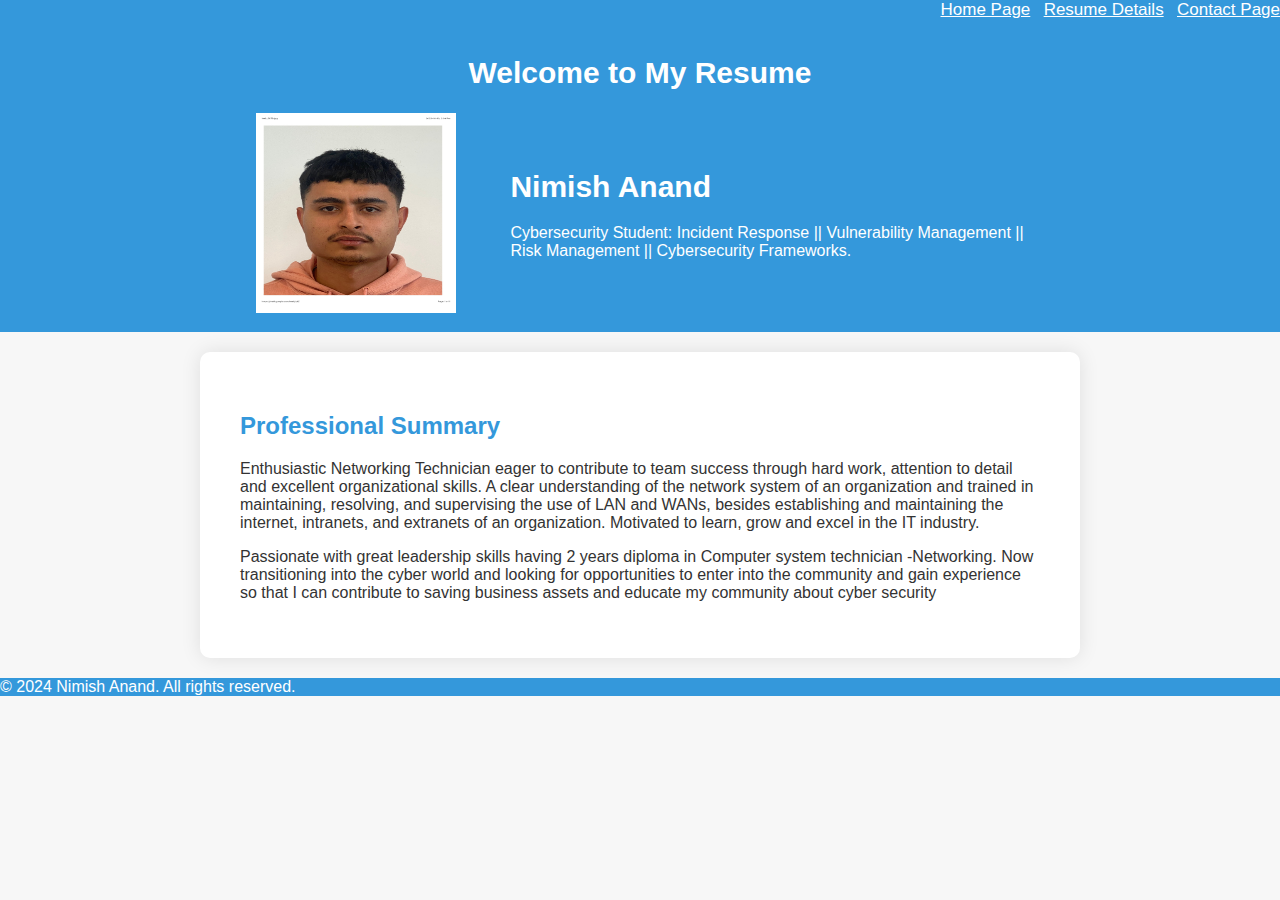
<file: index.html>
<!DOCTYPE html>
<html lang="en">
<head>
    <meta charset="UTF-8">
    <meta name="viewport" content="width=device-width, initial-scale=1.0">
    <title>Home Page</title>
    <link rel="stylesheet" href="Assignment1.css">
</head>
<body>
      <nav>
            
                <a href="index.html">Home Page</a> &nbsp;
                <a href="ResumeDetails.html">Resume Details</a> &nbsp;
                <a href="ContactPage.html">Contact Page</a>
            
        </nav>
    
    
    <header>
    
        <h1>Welcome to My Resume</h1>
      
    
    <center>
    
    <table>
    <tr>
        <td><img src="Images/Badge_pages-to-jpg-0001.jpg" alt="Photo" height="200px" width="200px"></td>
        <td>
            <h1>Nimish Anand</h1>
            <p>Cybersecurity Student: Incident Response || Vulnerability Management ||<br> Risk Management || Cybersecurity Frameworks.</p>
        </td>
    </tr>
    </table> 
        
    </center>    
        
     </header>
    
    <section>
        <h2>Professional Summary</h2>
        <p>Enthusiastic Networking Technician eager to contribute to team success through hard work, attention to detail and excellent organizational skills. A clear understanding of the network system of an organization and trained in maintaining, resolving, and supervising the use of LAN and WANs, besides establishing and maintaining the internet, intranets, and extranets of an organization. Motivated to learn, grow and excel in the IT industry.</p>
        <p>Passionate with great leadership skills having 2 years diploma in Computer system technician -Networking.
Now transitioning into the cyber world and looking for opportunities to enter into the community and gain experience so that I can contribute to saving business assets and educate my community about cyber security</p>
    </section>
</body>

    
<footer>
    <p>&copy; 2024 Nimish Anand. All rights reserved.</p>
</footer>
    
</html>
</file>
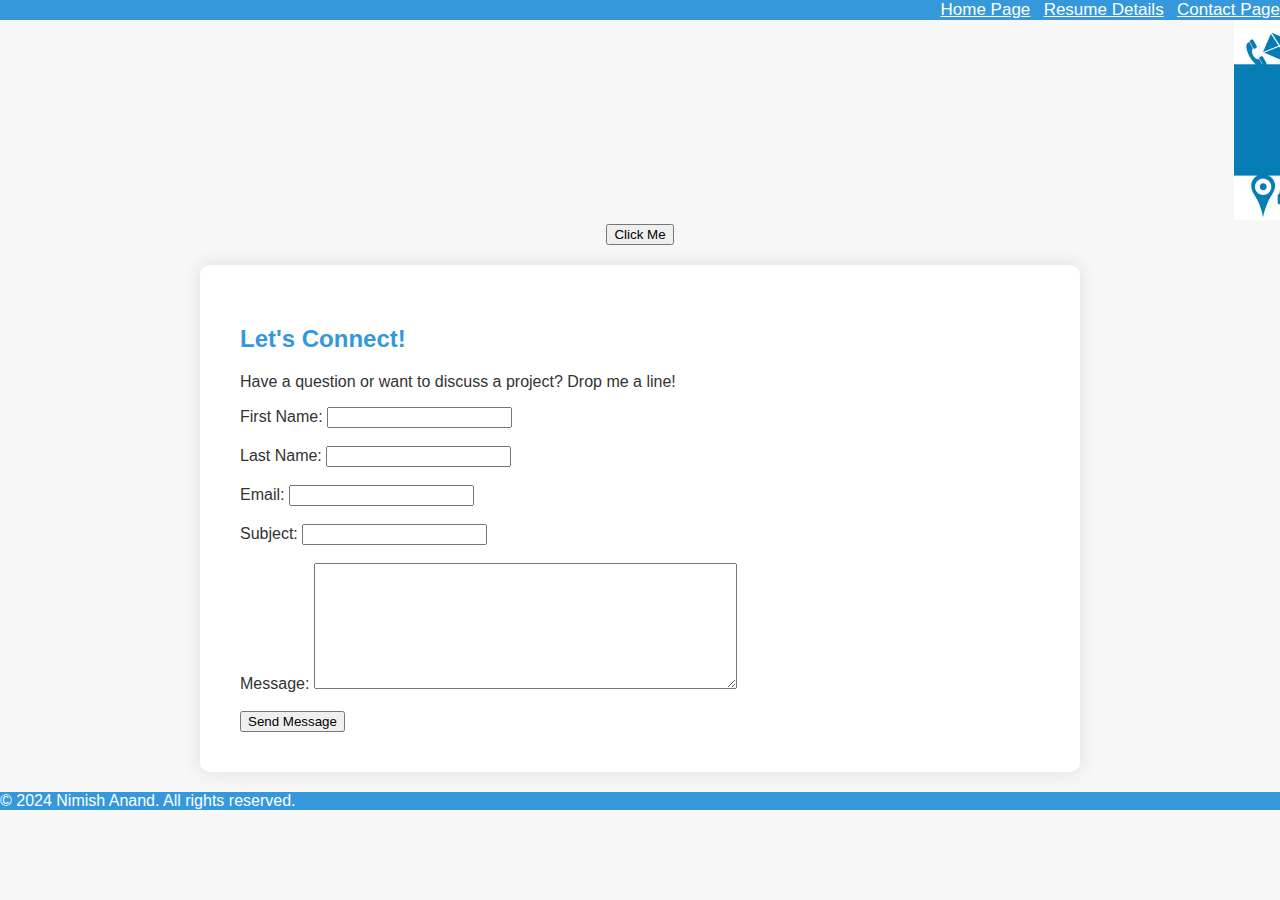
<file: ContactPage.html>
<!DOCTYPE html>
<html lang="en">
<head>
    <meta charset="UTF-8">
    <meta name="viewport" content="width=device-width, initial-scale=1.0">
    <title>Contact Page</title>
    <link rel="stylesheet" href="Assignment1.css">
    
    </head>
    
    <body>
        <script type = "text/javascript">
        
            //window.close();
            alert("Hello");
            prompt("What is your name: ")
        
        
        </script>
    
    
    <script>
        
        function validateForm() {
            var name = document.getElementById("name").value;
            var email = document.getElementById("email").value;
            var subject = document.getElementById("subject").value;
            var message = document.getElementById("message").value;
            var error = document.getElementById("error");

            // Check if any field is empty
            if (name == "" || email == "" || subject == "" || message == "") {
                error.textContent = "All fields are required";
                return false;
            }
            
            // Check if name contains only alphabets
        var nameRegex = /^[A-Za-z]+$/;
        if (!nameRegex.test(name)) {
            error.textContent = "Name should contain only alphabets";
            return false;
        }

            // Check if email format is valid
            var emailRegex = /^[^\s@]+@[^\s@]+\.[^\s@]+$/;
            if (!emailRegex.test(email)) {
                error.textContent = "Invalid email address";
                return false;
            }

            // If all validations pass, return true
            return true;
        }
    </script>
    

    
    <nav>
            
                <a href="index.html">Home Page</a> &nbsp;
                <a href="ResumeDetails.html">Resume Details</a> &nbsp;
                <a href="ContactPage.html">Contact Page</a>
            
        </nav>
    
    <marquee><img src="Images/Contact%20me%20image.jpeg" height="200px"></marquee>
    
    <div id = "headerbox">
    <button type ="button" onclick="document.getElementById('demo').innerHTML = Date()"> Click Me
            
            </button>
    <p id = "demo"></p>
        
    </div>
    
    <section>
    <h2>Let's Connect!</h2>
    <p>Have a question or want to discuss a project? Drop me a line!</p>

    <form method="post" action="mailto:nimishanand74@gmail.com" enctype="text/plain">
        <label for="firstName">First Name:</label>
        <input type="text" id="firstName" name="firstName" required><br><br>

        <label for="lastName">Last Name:</label>
        <input type="text" id="lastName" name="lastName" required><br><br>

        <label for="email">Email:</label>
        <input type="email" id="email" name="email" required><br><br>

        <label for="subject">Subject:</label>
        <input type="text" id="subject" name="subject" required><br><br>

        <label for="message">Message:</label>
        <textarea id="message" name="message" rows="8" cols="50" required></textarea><br><br>

        <button type="submit">Send Message</button>
    </form>
</section>

</body>
    
    <footer>
    <p>&copy; 2024 Nimish Anand. All rights reserved.</p>
</footer>
</html>
</file>
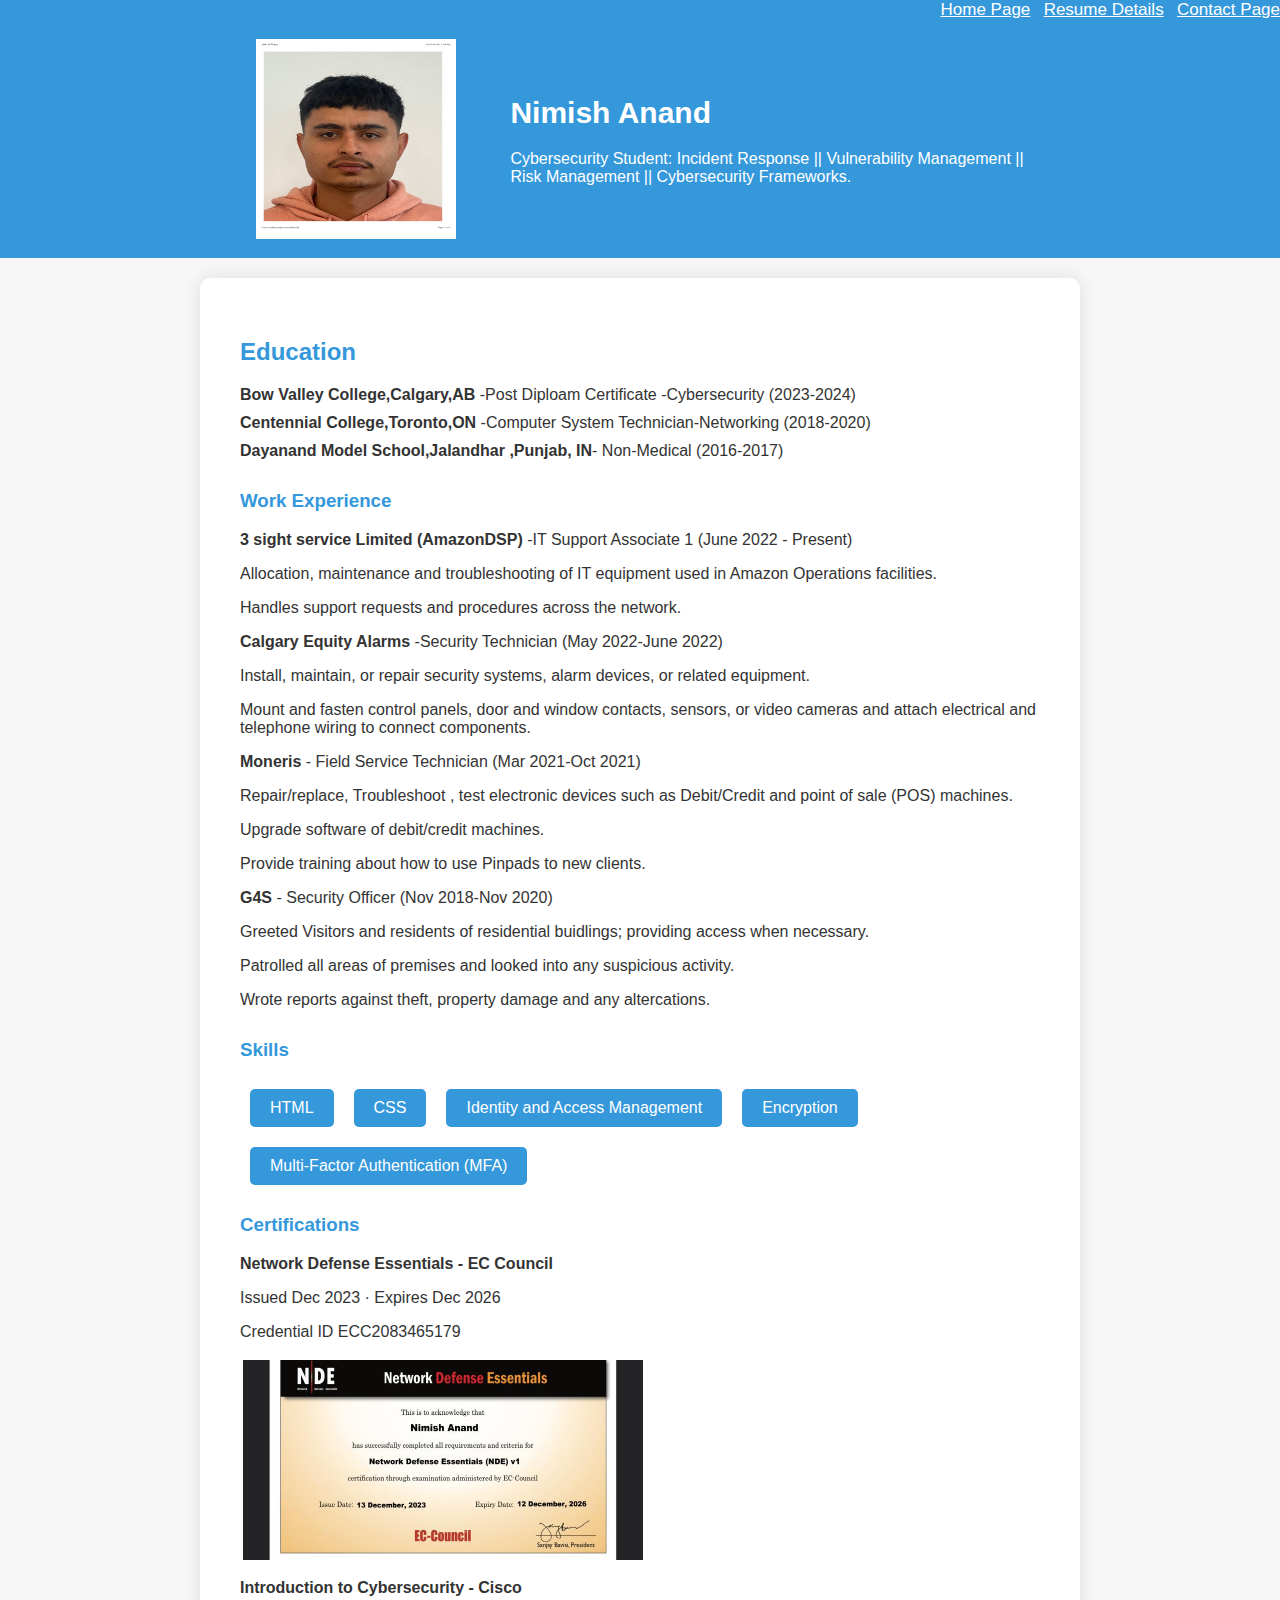
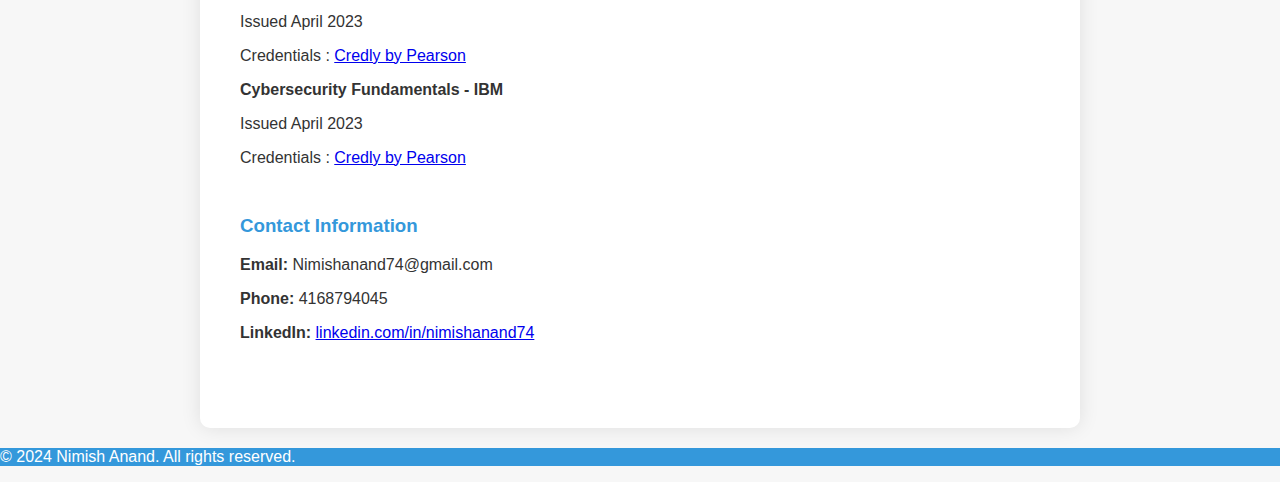
<file: ResumeDetails.html>
<!DOCTYPE html>
<html lang="en">
<head>
    <meta charset="UTF-8">
    <meta name="viewport" content="width=device-width, initial-scale=1.0">
    
    <link rel="stylesheet" href="Assignment1.css" media="screen">
    
    <title>Resume Details</title>
    
</head>
    
    <body>
        <nav>
            
                <a href="index.html">Home Page</a> &nbsp;
                <a href="ResumeDetails.html">Resume Details</a> &nbsp;
                <a href="ContactPage.html">Contact Page</a>
            
        </nav>
        
        
    <header>
        
        
    <center>
    
    <table>
    <tr>
        <td><img src="Images/Badge_pages-to-jpg-0001.jpg" alt="Profile Photo" height="200px" width="200px"></td>
        <td>
            <h1>Nimish Anand</h1>
            <p>Cybersecurity Student: Incident Response || Vulnerability Management ||<br> Risk Management || Cybersecurity Frameworks.</p>
        </td>
    </tr>
    </table> 
        
    </center>    
        
     </header>
        
        <section>
        
         <div class="education">
            <h2>Education</h2>
            <ul>
                <li><b>Bow Valley College,Calgary,AB</b> -Post Diploam Certificate -Cybersecurity (2023-2024) </li>
                <li><b>Centennial College,Toronto,ON</b> -Computer System Technician-Networking (2018-2020) </li>
                <li><b>Dayanand Model School,Jalandhar ,Punjab, IN</b>- Non-Medical (2016-2017) </li>
            </ul>
        </div>
        
        

        <div class="experience">
            <h3>Work Experience</h3>
            <ul>
                <li><b>3 sight service Limited (AmazonDSP)</b> -IT Support Associate 1 (June 2022 - Present)
                <p>Allocation, maintenance and troubleshooting of IT equipment used in Amazon Operations facilities.
                </p>
                <p>Handles support requests and procedures across the network.</p></li>
                
                
                <li><b>Calgary Equity Alarms </b> -Security Technician (May 2022-June 2022)
                <p>Install, maintain, or repair security systems, alarm devices, or related equipment.</p> 
                <p>Mount and fasten control panels, door and window contacts, sensors, or video cameras and attach
                electrical and telephone wiring to connect components.</p> 
                    
                    
                <li><b>Moneris</b> - Field Service Technician (Mar 2021-Oct 2021) 
                <p>Repair/replace, Troubleshoot , test electronic devices such as Debit/Credit and point of sale (POS) machines.</p>  
                <p>Upgrade software of debit/credit machines.</p>
                <p>Provide training about how to use Pinpads to new clients.</p>
                    
                <li><b>G4S</b> - Security Officer (Nov 2018-Nov 2020)  
                <p>Greeted Visitors and residents of residential buidlings; providing access when necessary. </p> 
                <p>Patrolled all areas of premises and looked into any suspicious activity.</p> 
                <p>Wrote reports against theft, property damage and any altercations.</p>    
                    
                    
            </ul>
            
        </div>
        
        

        <div class="skills">
            <h3>Skills</h3>
            <ol>
                <li>HTML</li>
                <li>CSS</li>
                <li>Identity and Access Management</li>
                <li>Encryption</li>
                <li>Multi-Factor Authentication (MFA)</li>
            </ol>
            
            <h3>Certifications</h3>
            <p><b>Network Defense Essentials - EC Council</b></p>
            <p>Issued Dec 2023 · Expires Dec 2026</p>
            <p>Credential ID ECC2083465179</p>
            
          <table>
          <tr> 
              
              <td> <img src="Images/Certificate.jpeg" alt="NDE certificate" height="200px" width="400px"></td>
              
          </tr> 
              
        </table> 
            
            <p><b>Introduction to Cybersecurity - Cisco</b></p>
            <p>Issued April 2023</p>
            <p>Credentials : <a href="https://www.credly.com/badges/52dcb5eb-a1a0-4d57-bbe5-a127451e37b0" target="_blank">Credly by Pearson</a></p>
            
             <p><b>Cybersecurity Fundamentals - IBM</b></p>
            <p>Issued April 2023</p>
            <p>Credentials : <a href="https://www.credly.com/badges/e6121105-8784-4996-ab6f-581421bc3f9f" target="_blank">Credly by Pearson</a></p>
            
            
            
            
        </div>
        
        
        <div class="contact-info">
            <div>
                <h3>Contact Information</h3>
                <p><b>Email:</b> Nimishanand74@gmail.com</p>
                <p><b>Phone:</b> 4168794045</p>
                <p><b>LinkedIn:</b> <a href="https://www.linkedin.com/in/nimishanand74/" target="_blank">linkedin.com/in/nimishanand74</a></p>
                
                
                
            </div>
            
        </div>
        
    </section>

</body>
    
    <footer>
    <p>&copy; 2024 Nimish Anand. All rights reserved.</p>
</footer>
    
</html>
</file>
<file: Assignment1.css>
body {
            font-family: 'Arial', sans-serif;
            background-color: #f7f7f7;
            color: #333;
            margin: 0;
            padding: 0;
        }
nav {
    background-color: #3498db;
             color: #fff;
            text-align: right;
    
}


nav a {
        color: #fff; /* Change the color to your desired color */
        font-size: 17px; /* Change the font size to your desired size */
        
    }

    /* Style for the hover effect */
    nav a:hover {
        color: black; /* Change the color to your desired hover color */
    }
        header {
            background-color: #3498db;
            color: #fff;
            text-align: center;
            padding: 1em 0;
        }
        
         header h1{
            font-size: 30px; /* Adjust the font size as needed */
        }

     img {
            float: left; /* Float the image to the left */
            margin-right: 50px; /* Add some space between image and text */
         
        }

    #headerbox
{
    text-align: center;
    
    font-family: "American Typewriter";
    font-size: 20;
}

        section {
            max-width: 800px;
            margin: 20px auto;
            background-color: #fff;
            box-shadow: 0 0 20px rgba(0, 0, 0, 0.1);
            padding: 40px;
            border-radius: 10px;
        }

         h2, h3 {
            color: #3498db;
        }

        .contact-info {
            display: flex;
            justify-content: space-between;
            align-items: center;
            margin-bottom: 30px;
        }

        .contact-info div {
            flex: 1;
            margin-right: 20px;
        }

       

        .education, .experience {
            margin-bottom: 30px;
        }

        .education h2, .experience h3, .contact-info h3 {
            color: #3498db;
        }

        ul {
            list-style-type: none;
            padding: 0;
        }

        ul li {
            margin-bottom: 10px;
        }

        .skills {
            margin-bottom: 30px;
        }

        .skills h3 {
            color: #3498db;
        }

        .skills ol {
            display: flex;
            flex-wrap: wrap;
            padding: 0;
        }

        .skills li {
            background-color: #3498db;
            color: #fff;
            padding: 10px 20px;
            margin: 10px;
            border-radius: 5px;
        }
        

    footer {
    
        background-color: #3498db;
        
        color: #fff;
        


            }
</file>
